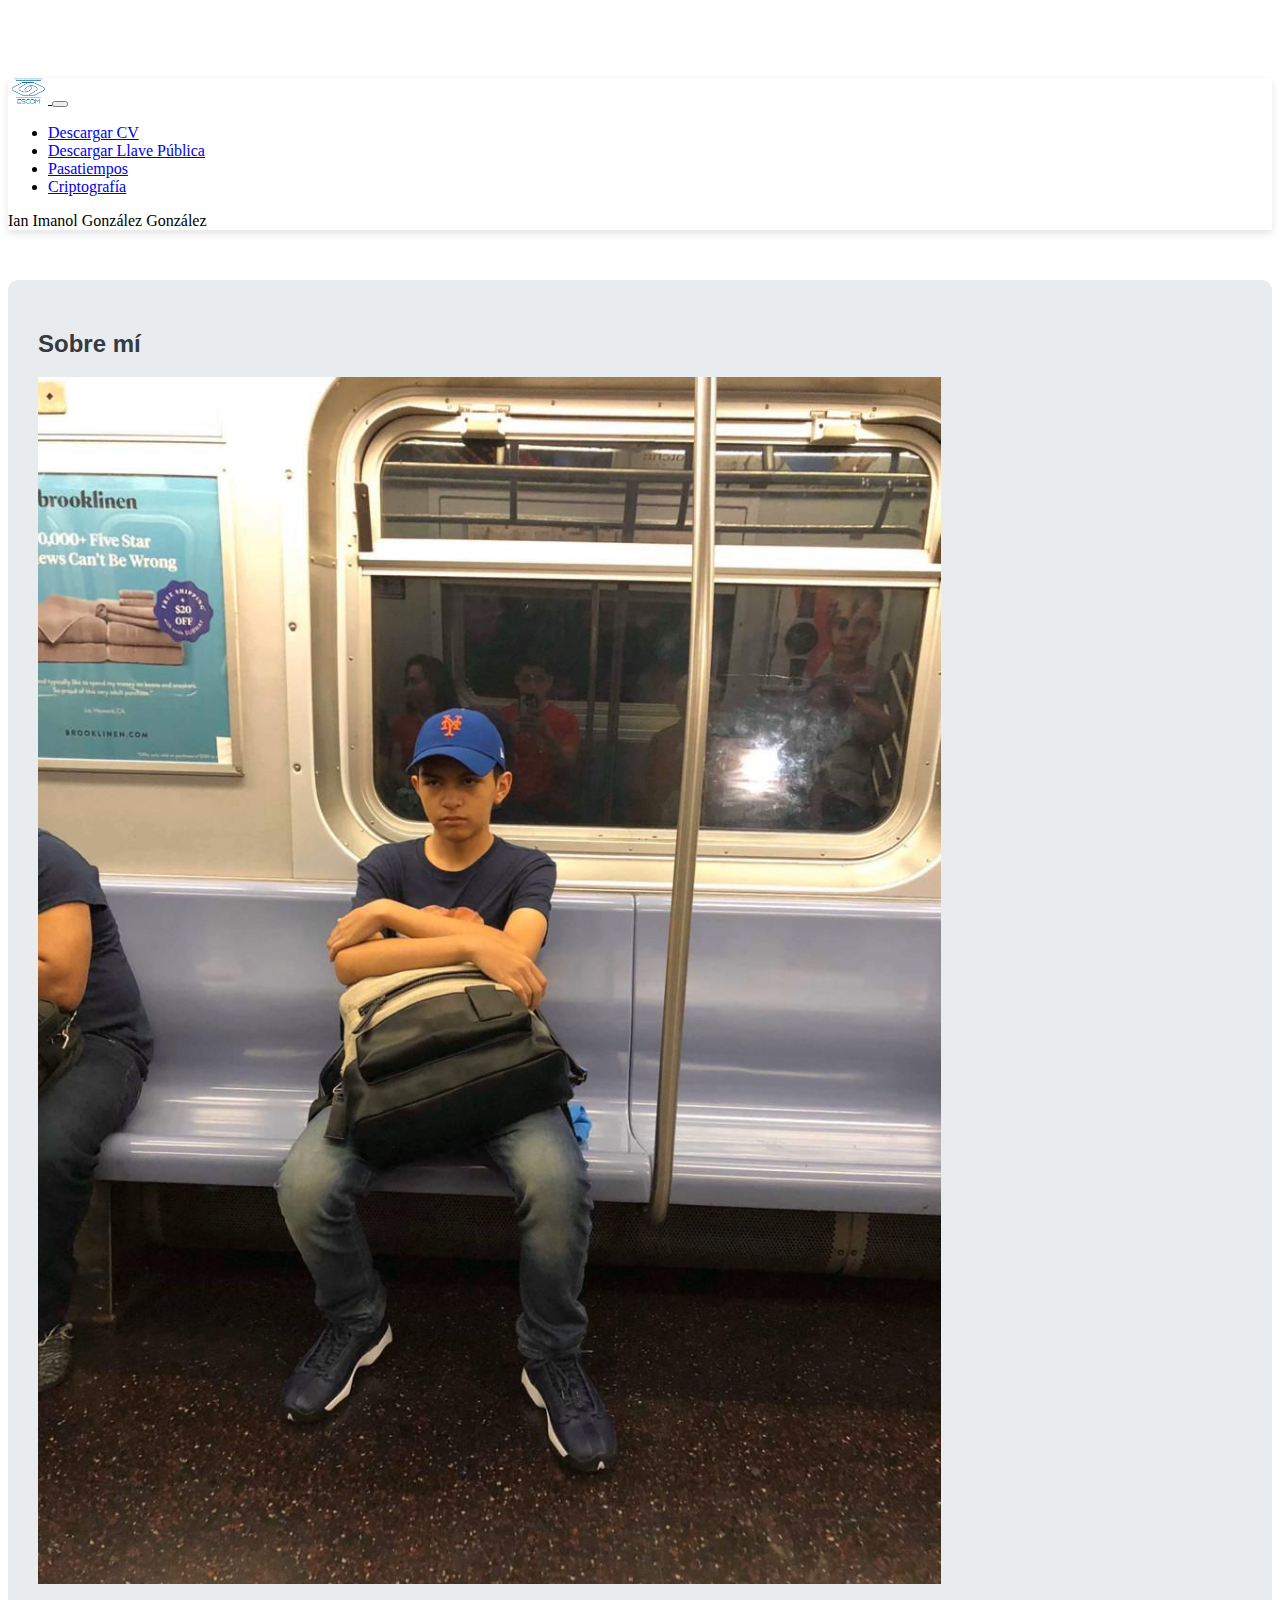
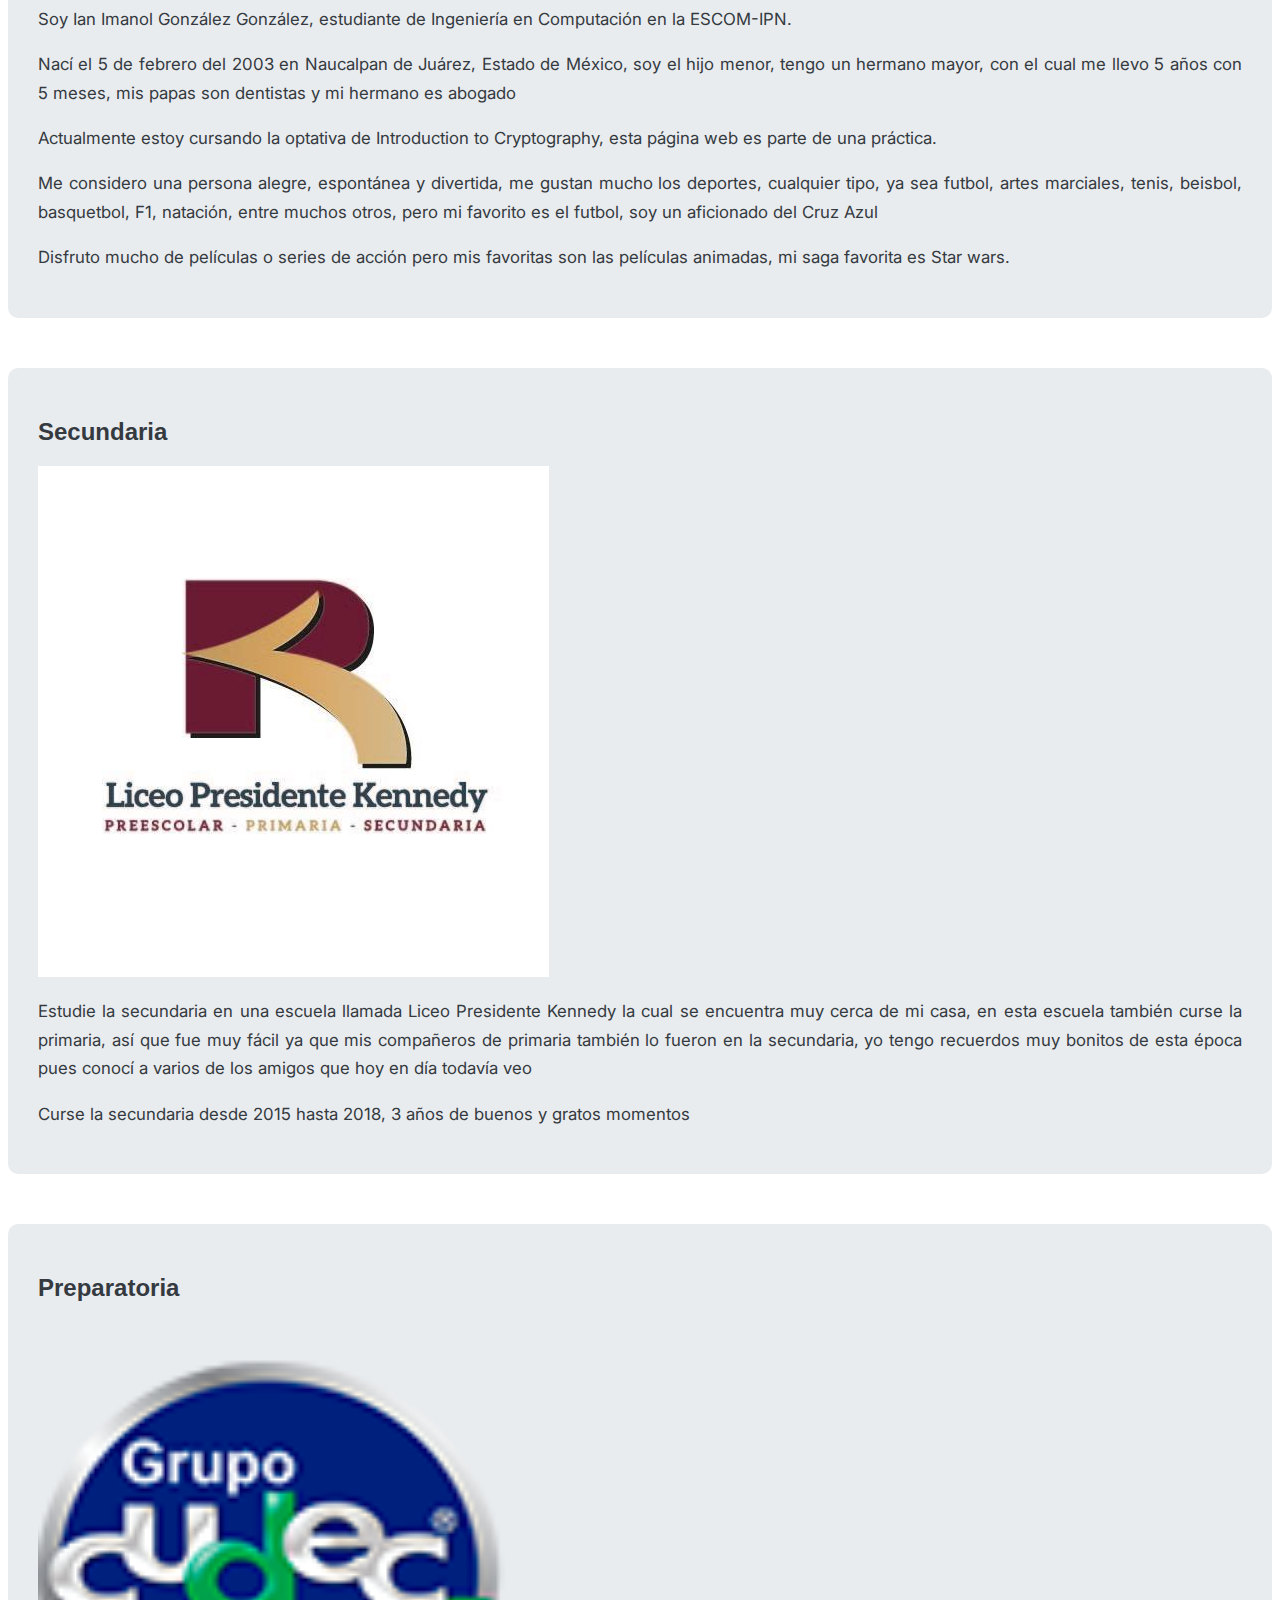
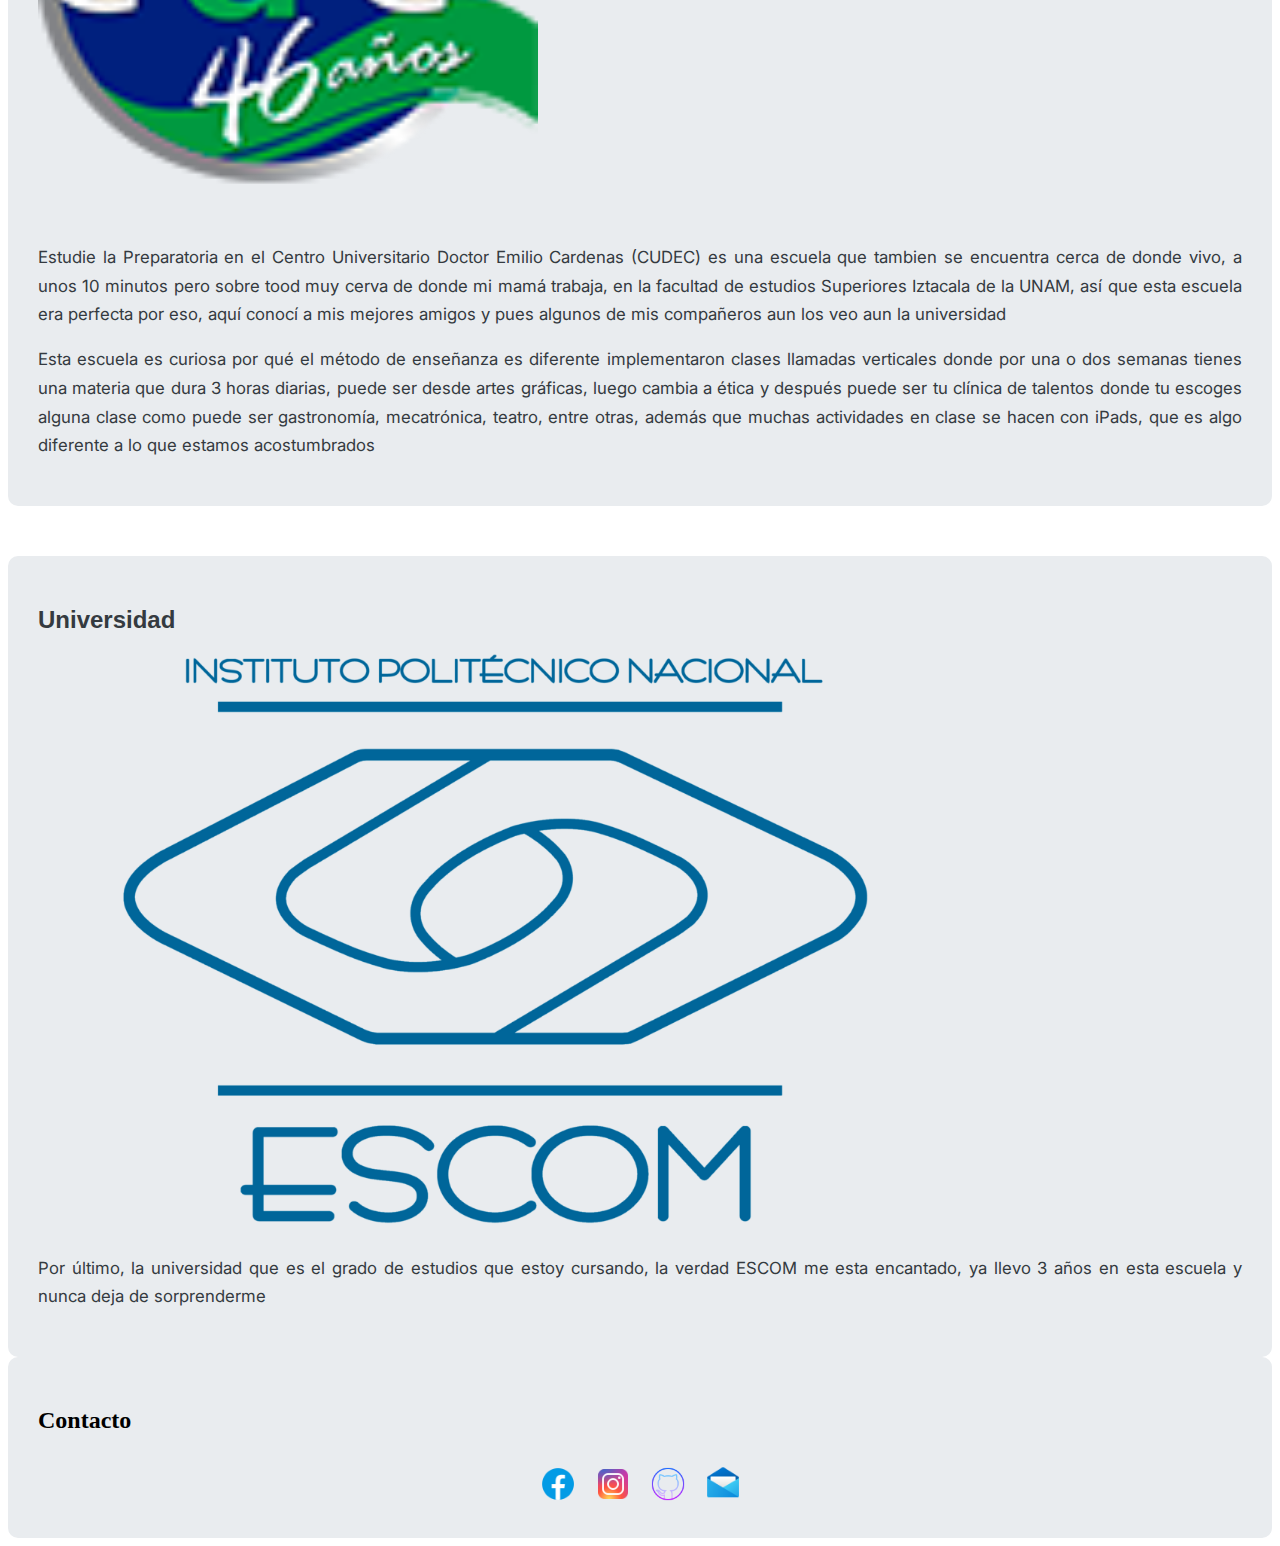
<file: index.html>
<!DOCTYPE html>
<html lang="en">
<head>
  <meta charset="UTF-8">
  <meta name="viewport" content="width=device-width, initial-scale=1.0">
  <title>.:: Página Web Personal ::.</title>
  <link rel="stylesheet" href="./estilos.css">
  <link href="https://cdn.jsdelivr.net/npm/bootstrap@5.0.2/dist/css/bootstrap.min.css" rel="stylesheet" integrity="sha384-EVSTQN3/azprG1Anm3QDgpJLIm9Nao0Yz1ztcQTwFspd3yD65VohhpuuCOmLASjC" crossorigin="anonymous">
  <link href="https://fonts.googleapis.com/css2?family=Inter:wght@400;500&display=swap" rel="stylesheet">
  <script src="https://code.jquery.com/jquery-3.6.0.min.js"></script>

</head>
<body>

  <nav class="navbar navbar-expand-sm navbar-dark bg-dark fixed-top">
    <div class="container-fluid">
      <a class="navbar-brand" href = "./index.html">
        <img src="./EscudoESCOM.png" alt="ESCOM Logo" style="width:40px;" class="rounded-pill" >
      </a>

      <button class="navbar-toggler" type="button" data-bs-toggle="collapse" data-bs-target="#menuNav" aria-controls="menuNav" aria-expanded="false" aria-label="Toggle navigation">
        <span class="navbar-toggler-icon"></span>
      </button>


      <div class="collapse navbar-collapse" id="menuNav">
        <ul class="navbar-nav me-auto mb-2 mb-sm-0">
          <li class="nav-item">
            <a class="btn btn-outline-light me-2" href="./CV_Imanol_Gonzalez.pdf" download>Descargar CV</a>
          </li>
          <li class="nav-item">
            <a class="btn btn-outline-light me-2" href="#">Descargar Llave Pública</a>
          </li>
          <li class="nav-item">
            <a class="btn btn-outline-light me-2" href="./pasatiempos.html">Pasatiempos</a>
          </li>
          <li class="nav-item">
            <a class="btn btn-outline-light me-2" href="./cripto.html">Criptografía</a>
          </li>
          
        </ul>
        <span class="navbar-text text-white" >
          Ian Imanol González González
        </span>
     </div>
    </div>
  </nav>

  <div class="container">
    <section id="sobre-mi" class="mb-5">
        <h2>Sobre mí</h2>
        <div class="row">
          <div class="col-md-4">
            <img src="./ima_perfil.jpg" alt="Foto de Ian Imanol González" class="img-fluid img-thumbnail">
          </div>
          <div class="col-md-8">
            <p>Soy Ian Imanol González González, estudiante de Ingeniería en Computación en la ESCOM-IPN.</p>
            <p>Nací el 5 de febrero del 2003 en Naucalpan de Juárez, Estado de México, soy el hijo menor, tengo un hermano mayor, con el cual me llevo 5 años con 5 meses, mis papas son dentistas y mi hermano es abogado</p>
            <p>Actualmente estoy cursando la optativa de Introduction to Cryptography, esta página web es parte de una práctica.</p>
            <p>Me considero una persona alegre, espontánea y divertida, me gustan mucho los deportes, cualquier tipo, ya sea futbol, artes marciales, tenis, beisbol, basquetbol, F1, natación, entre muchos otros, pero mi favorito es el futbol, soy un aficionado del Cruz Azul</p>
            <p>Disfruto mucho de películas o series de acción pero mis favoritas son las películas animadas, mi saga favorita es Star wars.</p>
          </div>
        </div>
      </section >
      <div class="container">
    <section id="sobre-mi" class="mb-5">
        <h2>Secundaria</h2>
        <div class="row">
          <div class="col-md-4">
            <img src="./liceo-presidente-kennedy-logo.jpeg" alt="Logo Secundaria" class="img-fluid img-thumbnail">
          </div>
          <div class="col-md-8">
            <p>Estudie la secundaria en una escuela llamada Liceo Presidente Kennedy la cual se encuentra muy cerca de mi casa, en esta escuela también curse la primaria, así que fue muy fácil ya que mis compañeros de primaria también lo fueron en la secundaria, yo tengo recuerdos muy bonitos de esta época pues conocí a varios de los amigos que hoy en día todavía veo </p>
            <p>Curse la secundaria desde 2015 hasta 2018, 3 años de buenos y gratos momentos</p> 
          </div>
        </div>
      </section >
      <div class="container">
    <section id="sobre-mi" class="mb-5">
        <h2>Preparatoria</h2>
        <div class="row">
          <div class="col-md-4">
            <img src="./cudec.png" alt="Logo Preparatoria" class="img-fluid img-thumbnail" style="max-width: 100%; width: 500px; ">
          </div>
          <div class="col-md-8">
            <p>Estudie la Preparatoria en el Centro Universitario Doctor Emilio Cardenas (CUDEC) es una escuela que tambien se encuentra cerca de donde vivo, a unos 10 minutos pero sobre tood muy cerva de donde mi mamá trabaja, en la facultad de estudios Superiores Iztacala de la UNAM, así que esta escuela era perfecta por eso, aquí conocí a mis mejores amigos y pues algunos de mis compañeros aun los veo aun la universidad  </p>
            <p>Esta escuela es curiosa por qué el método de enseñanza es diferente implementaron clases llamadas verticales donde por una o dos semanas tienes una materia que dura 3 horas diarias, puede ser desde artes gráficas, luego cambia a ética y después puede ser tu clínica de talentos donde tu escoges alguna clase como puede ser gastronomía, mecatrónica, teatro, entre otras, además que muchas actividades en clase se hacen con iPads, que es algo diferente a lo que estamos acostumbrados </p>
          </div>
        </div>
      </section >
         <div class="container">
    <section id="sobre-mi" class="mb-5">
        <h2>Universidad</h2>
        <div class="row">
          <div class="col-md-4">
            <img src="./EscudoESCOM.png" alt="Logo Preparatoria" class="img-fluid img-thumbnail" ">
          </div>
          <div class="col-md-8">
            <p>Por último, la universidad que es el grado de estudios que estoy cursando, la verdad ESCOM me esta encantado, ya llevo 3 años en esta escuela y nunca deja de sorprenderme  </p>
            
          </div>
        </div>
      </section >
      

      <section id="contacto" class="mb-5">
        <h2>Contacto</h2>
        <div class="row">
          <div class="d-flex justify-content-center gap-3 mt-3">
            <a href="https://www.facebook.com/ianimanol.gonzalezgonzalez" target="_blank">
              <img src="./icons8-facebook-logo-48.png" alt="Logo Facebook" width="40">
            </a>
            <a href="https://www.instagram.com/imanol_gonzalez05" target="_blank">
              <img src="./icons8-instagram-48.png" alt="Logo Instagram" width="40">
            </a>
            <a href="https://github.com/ImaTrunks5" target="_blank">
              <img src="./icons8-github-64.png" alt="Logo Github" width="40">
            </a>
            <a href="mailto:ian_imanol@outlook.com" target="_blank">
              <img src="./icons8-mail-48.png" alt="Logo Mail" width="40">
            </a>
            
          </div>
        </div>
      </section>
  </div>

 

  <script src="https://cdn.jsdelivr.net/npm/bootstrap@5.0.2/dist/js/bootstrap.bundle.min.js" integrity="sha384-MrcW6ZMFYlzcLA8Nl+NtUVF0sA7MsXsP1UyJoMp4YLEuNSfAP+JcXn/tWtIaxVXM" crossorigin="anonymous"></script>
</body>
</html>
</file>
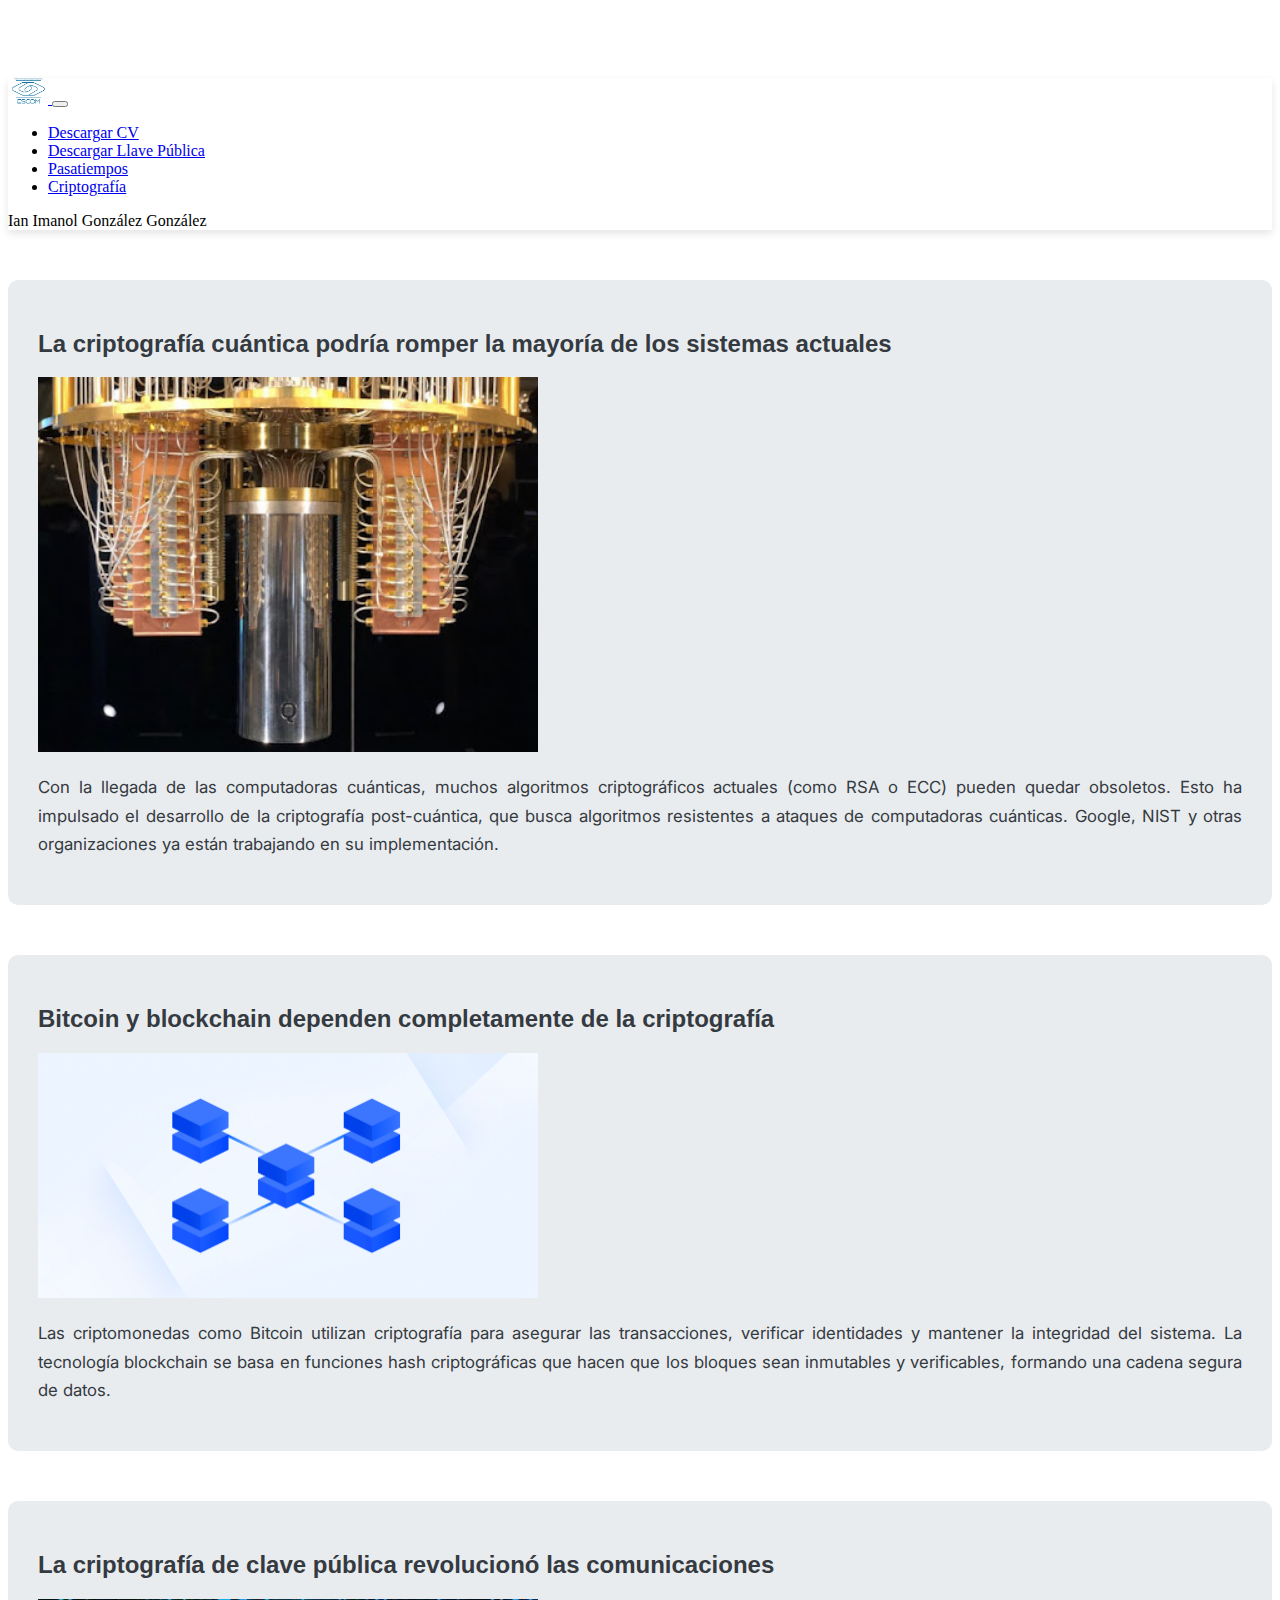
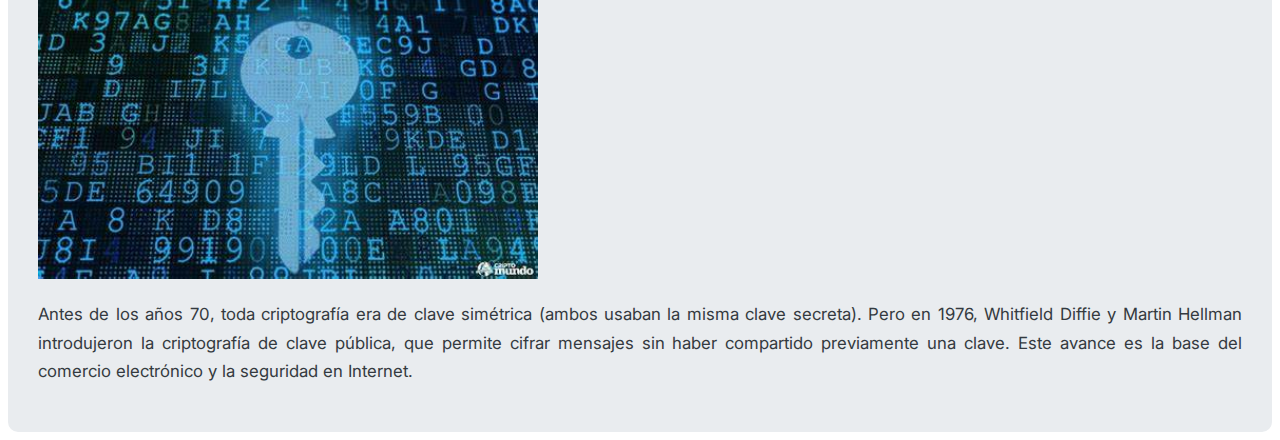
<file: cripto.html>
<!DOCTYPE html>
<html lang="en">
<head>
    <meta charset="UTF-8">
    <meta name="viewport" content="width=device-width, initial-scale=1.0">
    <title>.:Datos de la Criptografía:.</title>
    <link rel="stylesheet" href="./estilos.css">
  <link href="https://cdn.jsdelivr.net/npm/bootstrap@5.0.2/dist/css/bootstrap.min.css" rel="stylesheet" integrity="sha384-EVSTQN3/azprG1Anm3QDgpJLIm9Nao0Yz1ztcQTwFspd3yD65VohhpuuCOmLASjC" crossorigin="anonymous">
  <link href="https://fonts.googleapis.com/css2?family=Inter:wght@400;500&display=swap" rel="stylesheet">
  <script src="https://code.jquery.com/jquery-3.6.0.min.js"></script>
</head>
<body>
    <nav class="navbar navbar-expand-sm navbar-dark bg-dark fixed-top">
    <div class="container-fluid">
      <a class="navbar-brand" href="./index.html">
        <img src="./EscudoESCOM.png" alt="ESCOM Logo" style="width:40px;" class="rounded-pill">
      </a>

      <button class="navbar-toggler" type="button" data-bs-toggle="collapse" data-bs-target="#menuNav" aria-controls="menuNav" aria-expanded="false" aria-label="Toggle navigation">
        <span class="navbar-toggler-icon"></span>
      </button>


      <div class="collapse navbar-collapse" id="menuNav">
        <ul class="navbar-nav me-auto mb-2 mb-sm-0">
          <li class="nav-item">
            <a class="btn btn-outline-light me-2" href="./CV_Imanol_Gonzalez.pdf" download>Descargar CV</a>
          </li>
          <li class="nav-item">
             <a class="btn btn-outline-light me-2" href="./llave_publica_Imanol.pem" download>Descargar Llave Pública</a>
          </li>
          <li class="nav-item">
            <a class="btn btn-outline-light me-2" href="./pasatiempos.html">Pasatiempos</a>
          </li>
          <li class="nav-item">
            <a class="btn btn-outline-light me-2" href="./cripto.html">Criptografía</a>
          </li>
          
        </ul>
        <span class="navbar-text text-white">
          Ian Imanol González González
        </span>
     </div>
    </div>
  </nav>
    


  <div class="container">
    <section id="sobre-mi" class="mb-5">
        <h2>La criptografía cuántica podría romper la mayoría de los sistemas actuales</h2>
        <div class="row">
          <div class="col-md-4">
            <img src="./ibm-cuantico2.jpg" alt="Cuantico" class="img-fluid img-thumbnail" style="max-width: 100%; width: 500px; ">
          </div>
          <div class="col-md-8">
            <p>Con la llegada de las computadoras cuánticas, muchos algoritmos criptográficos actuales (como RSA o ECC) pueden quedar obsoletos. Esto ha impulsado el desarrollo de la criptografía post-cuántica, que busca algoritmos resistentes a ataques de computadoras cuánticas. Google, NIST y otras organizaciones ya están trabajando en su implementación.</p>
            
          </div>
        </div>
      </section >
  </div>

  <div class="container">
    <section id="sobre-mi" class="mb-5">
        <h2>Bitcoin y blockchain dependen completamente de la criptografía</h2>
        <div class="row">
          <div class="col-md-4">
            <img src="./Blog---Blockchain-Technology---1.png" alt="blockchain" class="img-fluid img-thumbnail" style="max-width: 100%; width: 500px; ">
          </div>
          <div class="col-md-8">
            <p>Las criptomonedas como Bitcoin utilizan criptografía para asegurar las transacciones, verificar identidades y mantener la integridad del sistema. La tecnología blockchain se basa en funciones hash criptográficas que hacen que los bloques sean inmutables y verificables, formando una cadena segura de datos.</p>
            
          </div>
        </div>
      </section >
  </div>

  <div class="container">
    <section id="sobre-mi" class="mb-5">
        <h2> La criptografía de clave pública revolucionó las comunicaciones</h2>
        <div class="row">
          <div class="col-md-4">
            <img src="./OIP.jpg" alt="llave" class="img-fluid img-thumbnail" style="max-width: 100%; width: 500px; ">
          </div>
          <div class="col-md-8">
            <p>Antes de los años 70, toda criptografía era de clave simétrica (ambos usaban la misma clave secreta). Pero en 1976, Whitfield Diffie y Martin Hellman introdujeron la criptografía de clave pública, que permite cifrar mensajes sin haber compartido previamente una clave. Este avance es la base del comercio electrónico y la seguridad en Internet.</p>
            
          </div>
        </div>
      </section >
  </div>
    <script src="https://cdn.jsdelivr.net/npm/bootstrap@5.0.2/dist/js/bootstrap.bundle.min.js" integrity="sha384-MrcW6ZMFYlzcLA8Nl+NtUVF0sA7MsXsP1UyJoMp4YLEuNSfAP+JcXn/tWtIaxVXM" crossorigin="anonymous"></script>
</body>
</html>
</file>
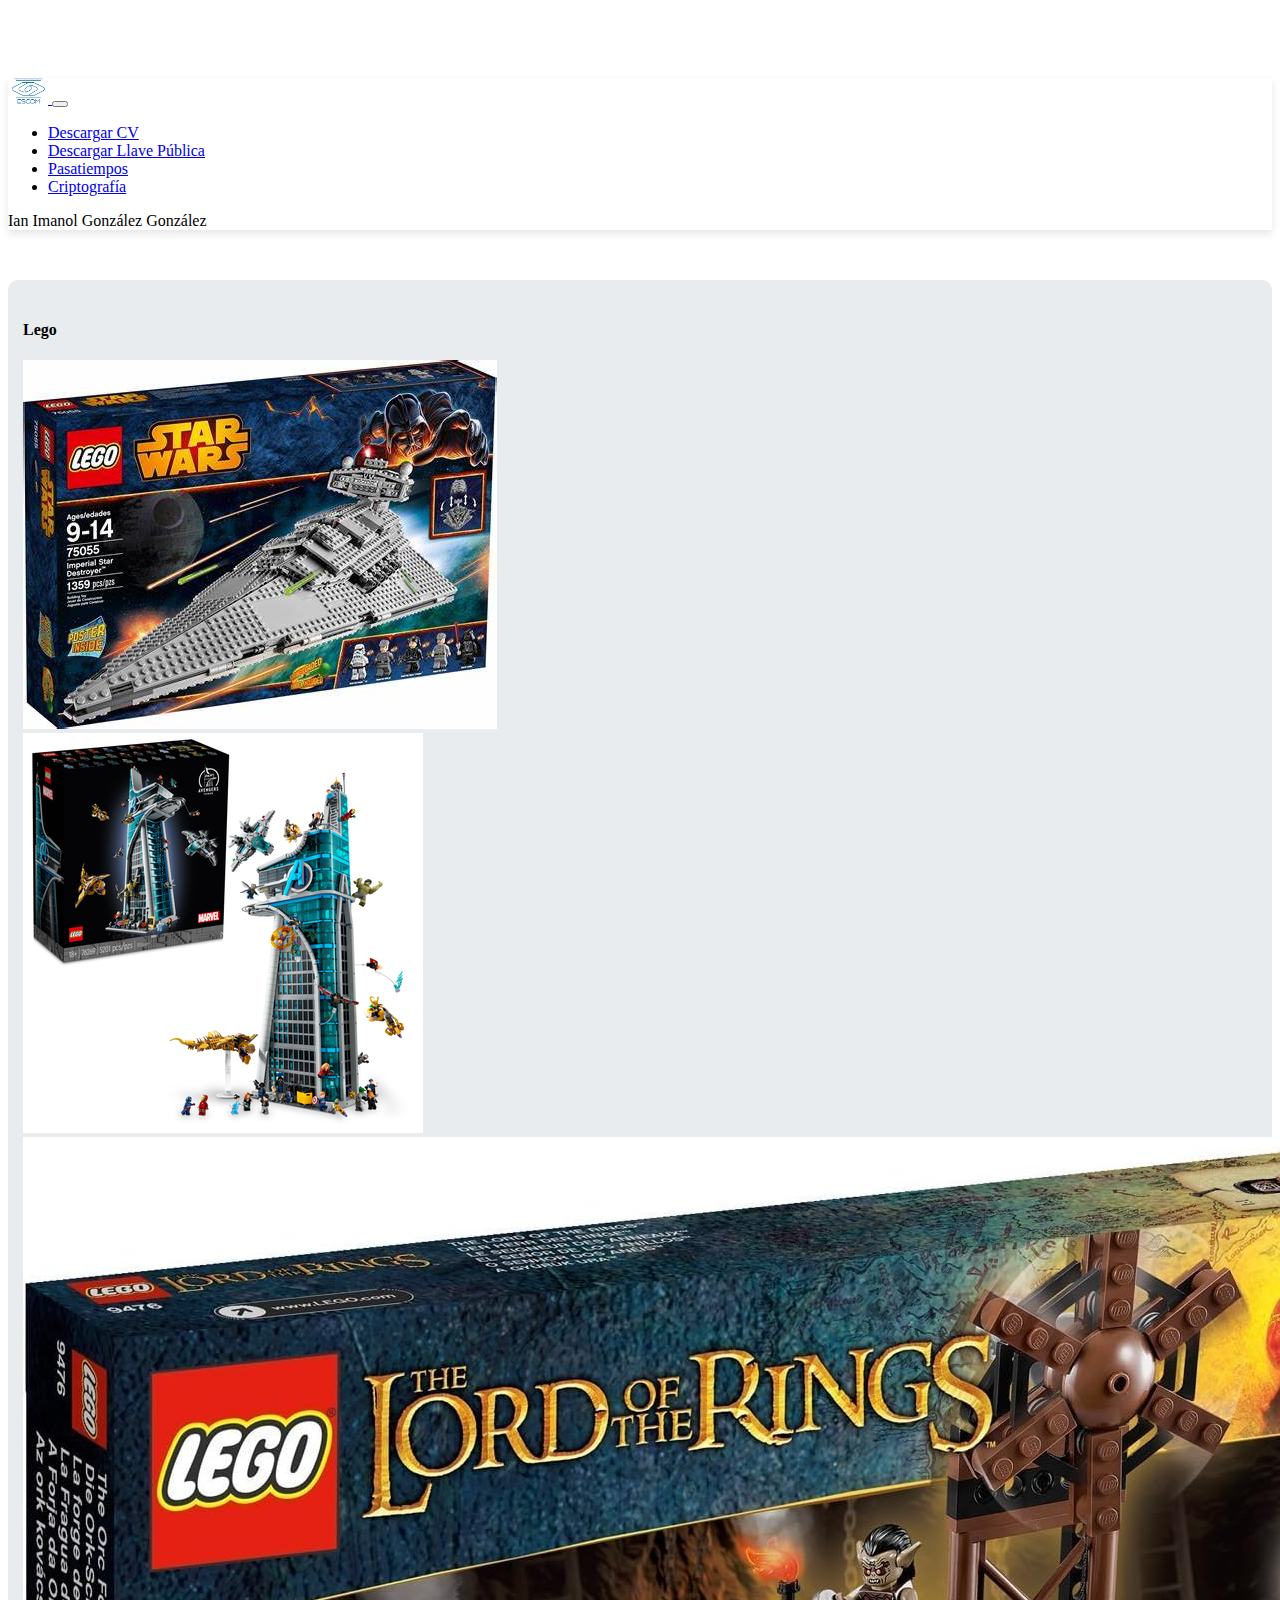
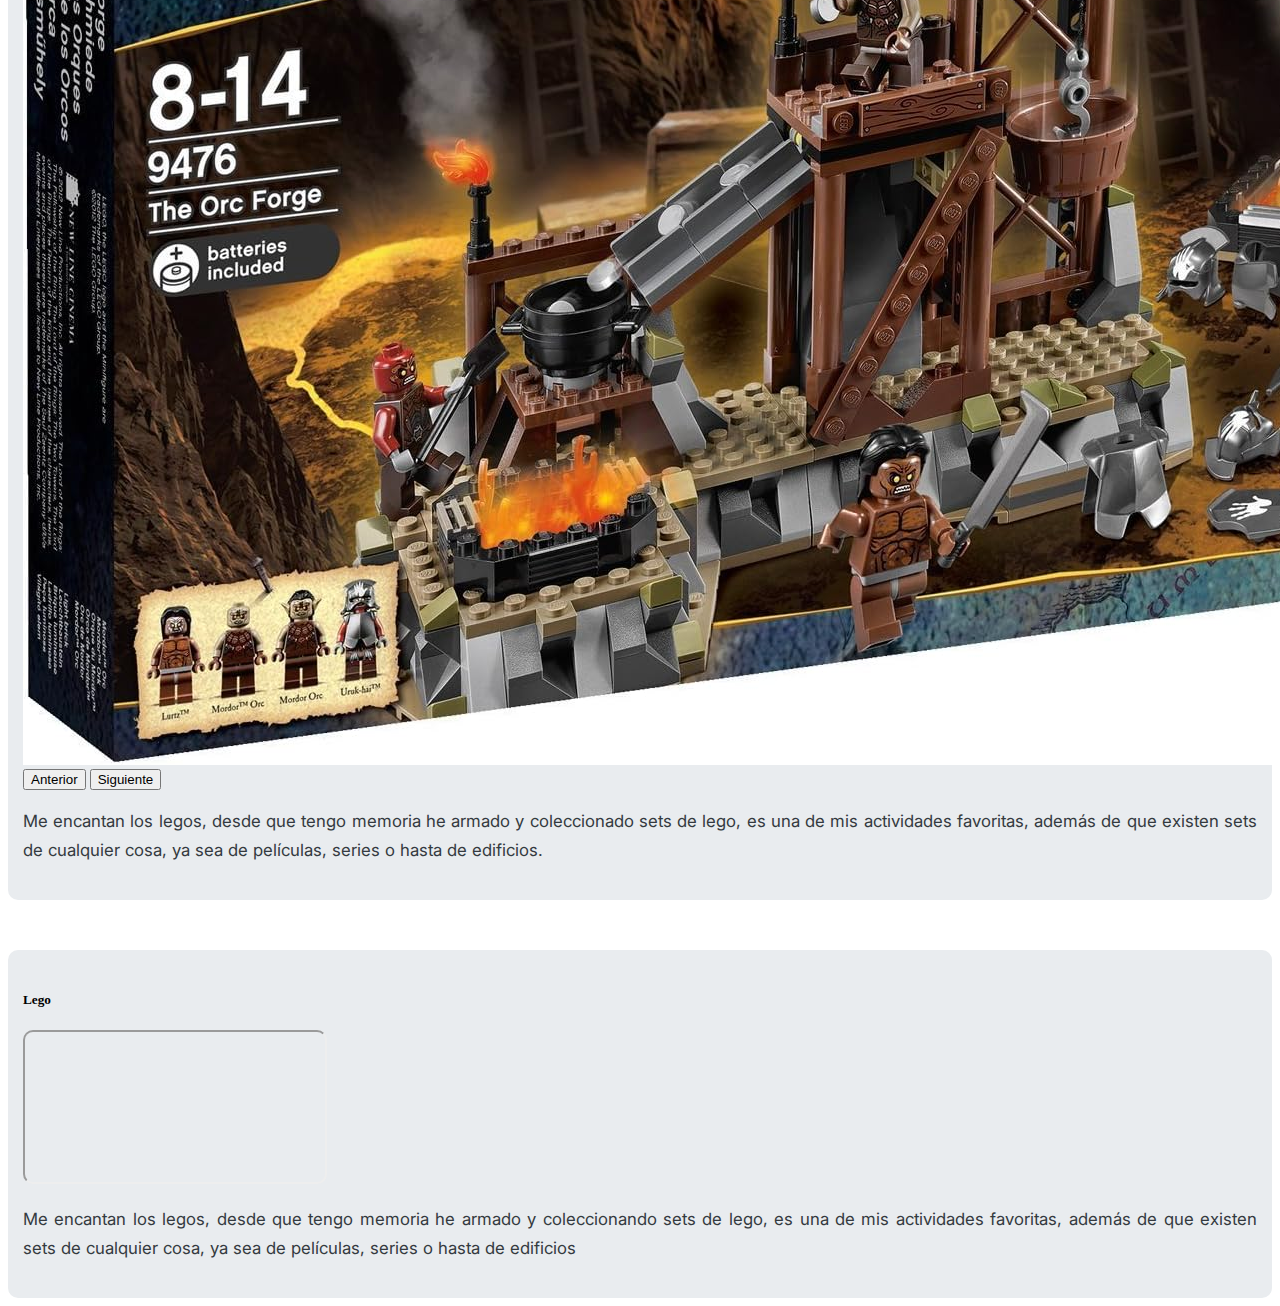
<file: pasatiempos.html>
<!DOCTYPE html>
<html lang="en">
<head>
    <meta charset="UTF-8">
    <meta name="viewport" content="width=device-width, initial-scale=1.0">
    <link rel="stylesheet" href="./estilos.css">
    <link href="https://cdn.jsdelivr.net/npm/bootstrap@5.0.2/dist/css/bootstrap.min.css" rel="stylesheet" integrity="sha384-EVSTQN3/azprG1Anm3QDgpJLIm9Nao0Yz1ztcQTwFspd3yD65VohhpuuCOmLASjC" crossorigin="anonymous">
    <link href="https://fonts.googleapis.com/css2?family=Inter:wght@400;500&display=swap" rel="stylesheet">
    <script src="https://code.jquery.com/jquery-3.6.0.min.js"></script>

    <title>.: Pasatiempos :.</title>
</head>
<body>
    <nav class="navbar navbar-expand-sm navbar-dark bg-dark fixed-top">
    <div class="container-fluid">
      <a class="navbar-brand" href="./index.html">
        <img src="./EscudoESCOM.png" alt="ESCOM Logo" style="width:40px;" class="rounded-pill">
      </a>

      <button class="navbar-toggler" type="button" data-bs-toggle="collapse" data-bs-target="#menuNav" aria-controls="menuNav" aria-expanded="false" aria-label="Toggle navigation">
        <span class="navbar-toggler-icon"></span>
      </button>


      <div class="collapse navbar-collapse" id="menuNav">
        <ul class="navbar-nav me-auto mb-2 mb-sm-0">
          <li class="nav-item">
            <a class="btn btn-outline-light me-2" href="./CV_Imanol_Gonzalez.pdf" download>Descargar CV</a>
          </li>
          <li class="nav-item">
            <a class="btn btn-outline-light me-2" href="#">Descargar Llave Pública</a>
          </li>
          <li class="nav-item">
            <a class="btn btn-outline-light me-2" href="./pasatiempos.html">Pasatiempos</a>
          </li>
          <li class="nav-item">
            <a class="btn btn-outline-light me-2" href="#">Criptografía</a>
          </li>
          
        </ul>
        <span class="navbar-text text-white">
          Ian Imanol González González
        </span>
     </div>
    </div>
  </nav>

  
   <div class="container">
  <section class="pasatiempos">
  <div class="row justify-content-center">
    <div class="col-md-6">
      <h4>Lego</h4>

    
      <div id="legoCarousel" class="carousel slide mb-3" data-bs-ride="carousel">
        <div class="carousel-inner">
          <div class="carousel-item active">
            <img src="./ImperialDestroyer.jpg" class="d-block w-100 rounded-2" alt="Nave Imperial">
          </div>
          <div class="carousel-item">
            <img src="./ave_tower.png" class="d-block w-100 rounded-2" alt="Torre Vengadores">
          </div>
          <div class="carousel-item">
            <img src="./orc_forge.jpeg" class="d-block w-100 rounded-2" alt="Señor de los anillos">
          </div>
        
        </div>
        <button class="carousel-control-prev" type="button" data-bs-target="#legoCarousel" data-bs-slide="prev">
          <span class="carousel-control-prev-icon" aria-hidden="true"></span>
          <span class="visually-hidden">Anterior</span>
        </button>
        <button class="carousel-control-next" type="button" data-bs-target="#legoCarousel" data-bs-slide="next">
          <span class="carousel-control-next-icon" aria-hidden="true"></span>
          <span class="visually-hidden">Siguiente</span>
        </button>
      </div>

      <p>Me encantan los legos, desde que tengo memoria he armado y coleccionado sets de lego, es una de mis actividades favoritas, además de que existen sets de cualquier cosa, ya sea de películas, series o hasta de edificios.</p>
    </div>
  </div>
</section>

  </div>

     <div class="container">
    <section class="pasatiempos">
      <div class="row justify-content-center">
        <div class="col-md-6">
          <h5>Lego</h5>
          <div class="ratio ratio-16x9 mb-3">
            <iframe src="https://www.youtube.com/embed/_D0ZQPqeJkk" title="Star Wars Trailer" allowfullscreen></iframe>
          </div>
          <p>Me encantan los legos, desde que tengo memoria he armado y coleccionando sets de lego, es una de mis actividades favoritas, además de que existen sets de cualquier cosa, ya sea de películas, series o hasta de edificios  </p>
        </div>
      </div>
    </section>
  </div>
  
   <script src="https://cdn.jsdelivr.net/npm/bootstrap@5.0.2/dist/js/bootstrap.bundle.min.js" integrity="sha384-MrcW6ZMFYlzcLA8Nl+NtUVF0sA7MsXsP1UyJoMp4YLEuNSfAP+JcXn/tWtIaxVXM" crossorigin="anonymous"></script>
</body>
</html>
</file>
<file: estilos.css>
.navbar {
        box-shadow: 0 4px 8px rgba(0, 0, 0, 0.1);
    }

    body {
      padding-top: 70px; 
    }

    .img-fluid {
      max-width: 75%; 
      height: auto;
    }

    #sobre-mi {
      background-color: #e9ecef;
      padding: 30px;
      border-radius: 10px;
    }

    #contacto {
      background-color: #e9ecef;
      padding: 30px;
      border-radius: 10px;
    }

    #contacto div{
      display: flex;
      gap: 15px;
      margin-top: 10px;
      justify-content: center
    }
    
    p {
      font-family: 'Inter', sans-serif;
      font-size: 1.05rem;          
      line-height: 1.7;           
      color: #343a40;              
      margin-bottom: 1rem;         
      text-align: justify;         
  }



    #sobre-mi h2 {
      font-family: 'Arial', sans-serif;
      font-weight: bold;
      color: #343a40;
    }
   

    .container {
      margin-top: 50px;
      
    }

     .pasatiempos {
      background-color: #e9ecef;
      padding: 30px;
      border-radius: 10px;
      
        padding: 20px 15px;
      
    }

    .pasatiempos h2 {
      font-weight: 600;
      color: #343a40;
      margin-bottom: 30px;
    }

    
  

    iframe {
      border-radius: 10px;
    }
</file>
